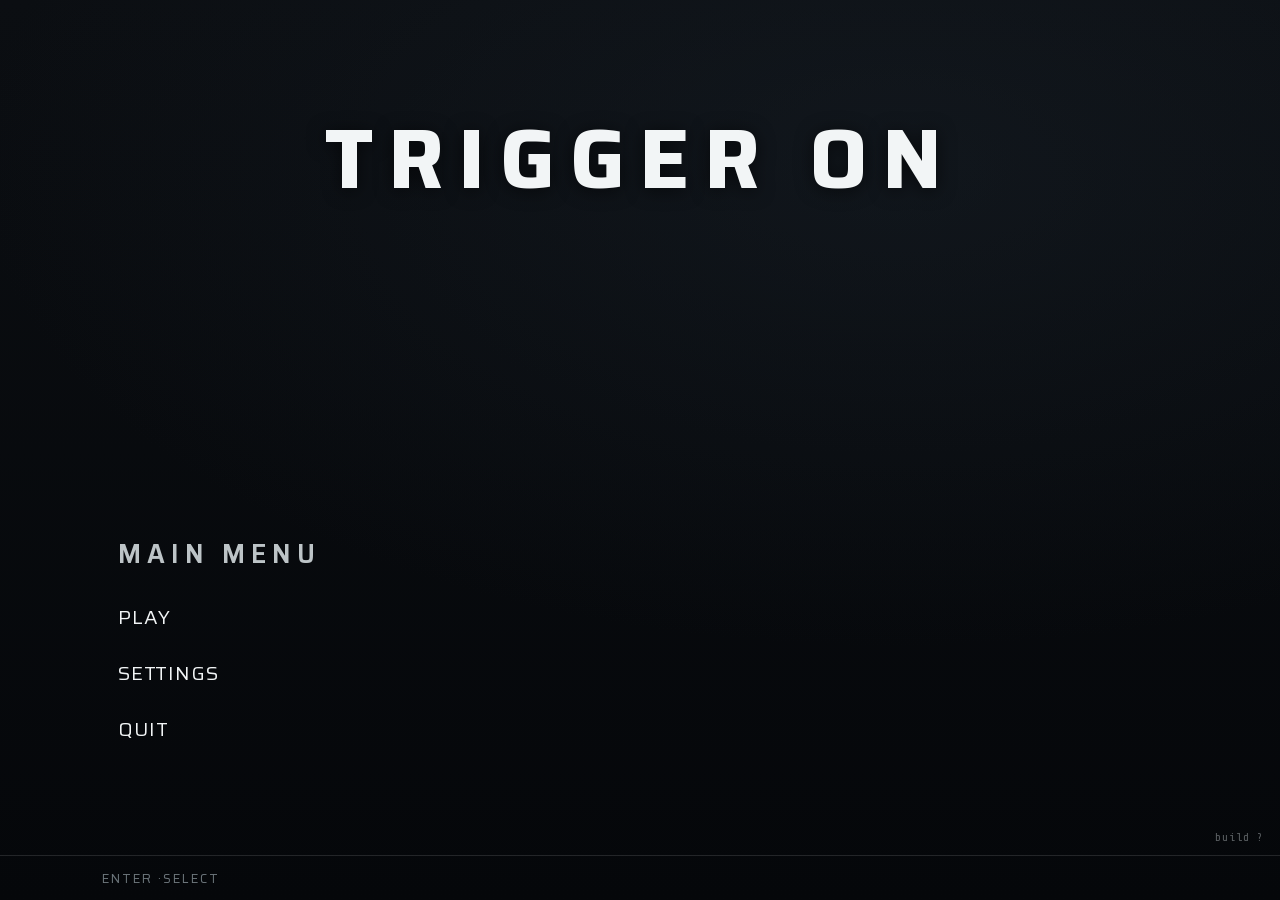
<file: ui_src/index.html>
<!DOCTYPE html>
<html>
<head>
    <meta charset="UTF-8">
    <title>TriggerOn</title>
    <link rel="stylesheet" href="shared.css">
    <link rel="stylesheet" href="pages/title.css">
    <link rel="stylesheet" href="pages/settings.css">
    <link rel="stylesheet" href="pages/game/hud.css">
    <link rel="stylesheet" href="pages/game/pause.css">
    <link rel="stylesheet" href="pages/game/result.css">
    <link rel="stylesheet" href="pages/editor.css">
    <link rel="stylesheet" href="flood.css">
</head>
<body>
    <div id="page-title"    class="page hidden"></div>
    <div id="page-settings" class="page hidden overlay"></div>
    <div id="page-hud"      class="page hidden"></div>
    <div id="page-pause"    class="page hidden overlay"></div>
    <div id="page-result"   class="page hidden overlay"></div>
    <div id="page-editor"   class="page hidden"></div>

    <!-- Loading curtain: top-most transition overlay, toggled by C++ via
         UI::SetCurtain (window.Curtain in router.js). NOT a .page — it persists
         above whatever page is shown while a scene swaps behind it, masking the
         Scene_Initialize hitch. CSS animates the black opacity fade. -->
    <div id="curtain">
        <div class="curtain-spinner"></div>
        <div class="curtain-label">LOADING</div>
    </div>

    <!-- Flood debug panel (Debug builds only; toggled by F8 via window.FloodPanel).
         Not a .page — persists across page swaps like #curtain. Inert in Release:
         never shown (no F8 wiring) and flood.js feature-checks the bridge API. -->
    <div id="flood-panel" class="hidden">
        <h3>FLOOD DEBUG (F8)</h3>
        <div class="row"><label><input type="checkbox" id="flood-on"> flood on</label></div>
        <div class="row"><span>rate</span>
            <input type="range" id="flood-rate" min="60" max="100000" step="60" value="2000">
            <span id="flood-rate-val">2000</span>/s</div>
        <div class="row"><span>mode</span>
            <select id="flood-mode">
                <option value="0">valid (L1/L3)</option>
                <option value="1">junk (L3)</option>
                <option value="2">oversized (L2)</option>
            </select></div>
        <div id="flood-readout">send 0/s   snap 0ms</div>
        <div class="hint">fx = bullet holes / live particles</div>
        <div class="hint">flood runs in background; F8 to close &amp; observe</div>
    </div>

    <!-- Page JS (IIFEs defining the PageXxx hooks) -->
    <script src="pages/title.js"></script>
    <script src="pages/settings.js"></script>
    <script src="pages/game/hud.js"></script>
    <script src="pages/game/pause.js"></script>
    <script src="pages/game/result.js"></script>
    <script src="pages/editor.js"></script>

    <script src="flood.js"></script>

    <!-- Router: fetches page markup → injects into divs → shows title by default -->
    <script src="router.js"></script>
</body>
</html>
</file>
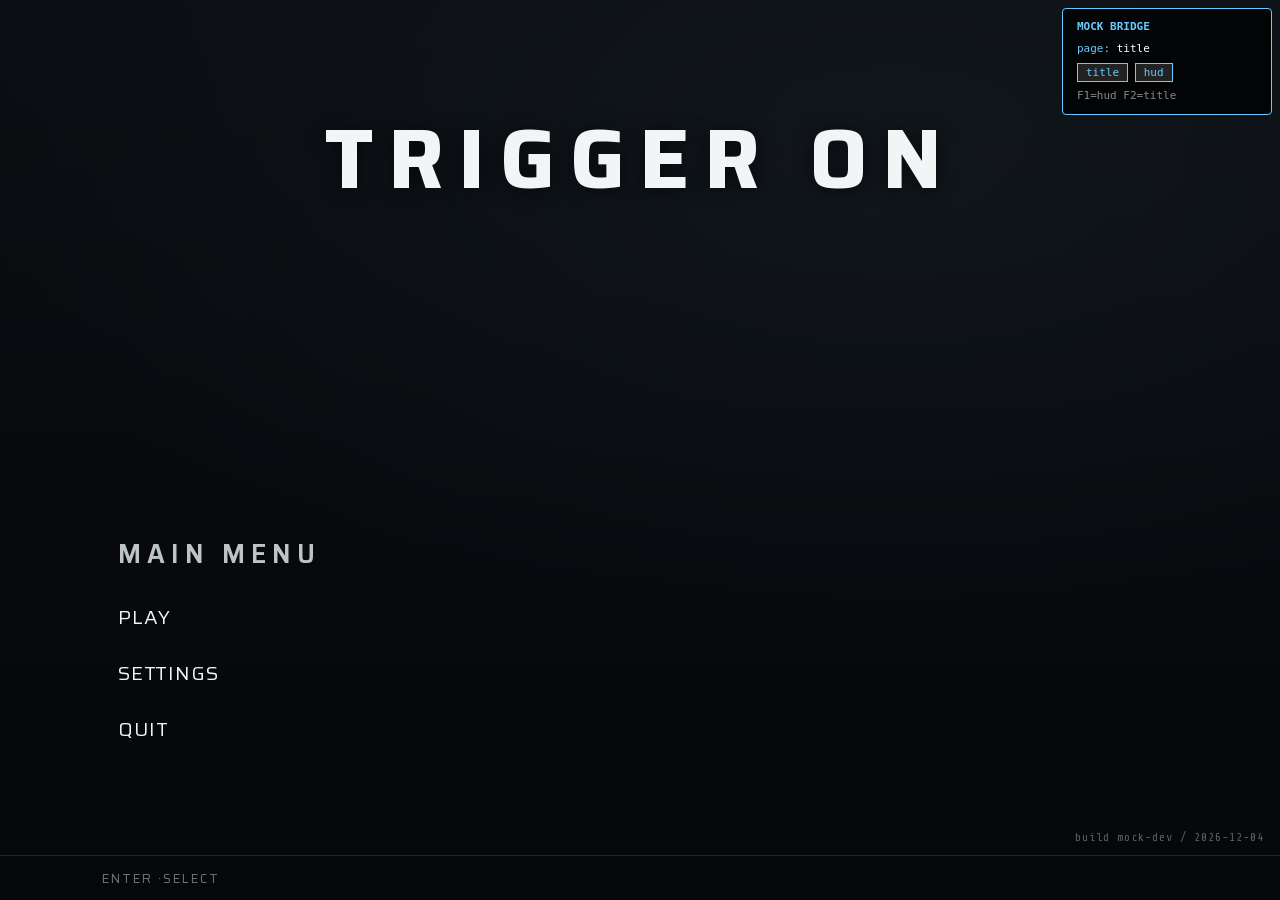
<file: ui_src/dev.html>
<!DOCTYPE html>
<!--
  dev.html — browser-side development entry point
  ===============================================
  The only difference from index.html is that dev/mock_bridge.js loads first,
  stubbing out the game.* API in the browser and adding a dev overlay.

  KEEP THE PAGE DIVS IN SYNC WITH index.html. router.js injects markup into
  #page-<name> for every entry in its PAGES map, and a missing div is not a
  missing page — `el(name).innerHTML` throws, Promise.all rejects, init()'s
  catch swallows it, and Router.show() never runs. The whole harness comes up
  blank with one [Router] init failed line in the console. That is exactly what
  happened when the result page was added and this file was not updated.

  How to open (VS Code Live Server extension recommended):
    1. Install the "Live Server" extension in VS Code
    2. Right-click this file → "Open with Live Server"
    3. Browser opens http://127.0.0.1:5500/.../dev.html automatically

  Or from the command line:
    cd game_client/ui_src
    python -m http.server 8000
    # browse to http://127.0.0.1:8000/dev.html

  NEVER double-click dev.html directly — under the file:// protocol,
  fetch('pages/...') is rejected by CORS, every page-markup load in router.js
  fails, and the screen stays blank.

  See dev/README.md.
-->
<html>
<head>
    <meta charset="UTF-8">
    <title>TriggerOn UI [DEV]</title>
    <link rel="stylesheet" href="shared.css">
    <link rel="stylesheet" href="pages/title.css">
    <link rel="stylesheet" href="pages/settings.css">
    <link rel="stylesheet" href="pages/game/hud.css">
    <link rel="stylesheet" href="pages/game/pause.css">
    <link rel="stylesheet" href="pages/game/result.css">
    <link rel="stylesheet" href="pages/editor.css">
    <link rel="stylesheet" href="flood.css">
    <style>
        /* No 3D scene underneath in the browser — dark grey backdrop makes
           the transparent UI visible */
        html, body { background: #2a2a2a; }
    </style>
</head>
<body>
    <div id="page-title"    class="page hidden"></div>
    <div id="page-settings" class="page hidden overlay"></div>
    <div id="page-hud"      class="page hidden"></div>
    <div id="page-pause"    class="page hidden overlay"></div>
    <div id="page-result"   class="page hidden overlay"></div>
    <div id="page-editor"   class="page hidden"></div>

    <!-- Loading curtain (see index.html). C++ drives it through UI::SetCurtain;
         in the browser it is here so the transition overlay can be styled, and
         Curtain.show() / Curtain.hide() can be called from the console. -->
    <div id="curtain">
        <div class="curtain-spinner"></div>
        <div class="curtain-label">LOADING</div>
    </div>

    <!-- Flood debug panel (see index.html). Every bridge call in flood.js is
         feature-checked, and the mock bridge implements neither setFloodDebug
         nor getFloodStats, so here the panel is markup to style, nothing more. -->
    <div id="flood-panel" class="hidden">
        <h3>FLOOD DEBUG (F8)</h3>
        <div class="row"><label><input type="checkbox" id="flood-on"> flood on</label></div>
        <div class="row"><span>rate</span>
            <input type="range" id="flood-rate" min="60" max="100000" step="60" value="2000">
            <span id="flood-rate-val">2000</span>/s</div>
        <div class="row"><span>mode</span>
            <select id="flood-mode">
                <option value="0">valid (L1/L3)</option>
                <option value="1">junk (L3)</option>
                <option value="2">oversized (L2)</option>
            </select></div>
        <div id="flood-readout">send 0/s   snap 0ms</div>
        <div class="hint">fx = bullet holes / live particles</div>
        <div class="hint">flood runs in background; F8 to close &amp; observe</div>
    </div>

    <!-- The mock bridge must load before router.js and the page JS so they
         can call game.* from the moment they start without throwing -->
    <script src="dev/mock_bridge.js"></script>

    <script src="pages/title.js"></script>
    <script src="pages/settings.js"></script>
    <script src="pages/game/hud.js"></script>
    <script src="pages/game/pause.js"></script>
    <script src="pages/game/result.js"></script>
    <script src="pages/editor.js"></script>

    <script src="flood.js"></script>

    <script src="router.js"></script>
</body>
</html>
</file>
<file: ui_src/shared.css>
/* shared.css — global atomic styles + UI design tokens */

/* ===== Bundled fonts (SIL OFL). TTF (not WOFF2): Ultralight's FreeType decodes
   TrueType natively but has no Brotli, so WOFF2 @font-face silently fails in-game
   and text falls back to system fonts. Project convention is bundled .ttf
   (docs/ultralight_integration.md). @font-face lives ONLY here so url() resolves
   relative to the ui_src/ root regardless of which page CSS uses the family. ===== */
@font-face{font-family:'Saira';font-style:normal;font-weight:400;font-display:swap;src:url('fonts/saira-400.ttf') format('truetype');}
@font-face{font-family:'Saira';font-style:normal;font-weight:600;font-display:swap;src:url('fonts/saira-600.ttf') format('truetype');}
@font-face{font-family:'Saira';font-style:normal;font-weight:700;font-display:swap;src:url('fonts/saira-700.ttf') format('truetype');}
@font-face{font-family:'Share Tech Mono';font-style:normal;font-weight:400;font-display:swap;src:url('fonts/share-tech-mono-400.ttf') format('truetype');}

:root{
  /* base */
  --ui-bg:#0d1014;
  --ui-panel:rgba(10,14,18,0.78);
  --ui-panel-solid:#11151a;
  --ui-divider:rgba(255,255,255,0.12);
  /* text */
  --ui-text:#f2f5f6;
  --ui-text-2:#bdc4c7;
  --ui-text-dim:#6c757b;
  /* accent: cyan */
  --ui-cyan:#79dcf6;
  --ui-cyan-2:#56b1ea;
  --ui-cyan-dim:rgba(121,220,246,0.18);
  /* team semantics (scoreboards only) */
  --ui-red:#f4545f;
  --ui-red-tint:rgba(64,28,28,0.55);
  --ui-blue:#56b1ea;
  --ui-blue-tint:rgba(42,58,71,0.55);
  --ui-gold:#e8cf6e;
  --ui-low:#f4545f;
  /* fonts */
  --ui-font:'Saira','Bahnschrift','Segoe UI',sans-serif;
  --ui-mono:'Share Tech Mono','Consolas',monospace;
}

html,body{
  margin:0;padding:0;height:100%;width:100%;overflow:hidden;
  font-family:var(--ui-font);color:var(--ui-text);
  -webkit-font-smoothing:antialiased;
  /* Game menus aren't documents — don't let drag select their text. */
  -webkit-user-select:none;user-select:none;cursor:default;
}
body{background:transparent;}

.page{position:absolute;inset:0;}
.page.hidden{display:none;}
.page.overlay{
  background:linear-gradient(180deg,rgba(6,9,12,0.82) 0%,rgba(10,14,18,0.88) 100%);
  z-index:10;
}

/* Loading curtain — masked scene-transition overlay (toggled by C++). */
#curtain{
  position:absolute;inset:0;z-index:1000;display:flex;flex-direction:column;
  align-items:center;justify-content:center;gap:24px;background:#05070a;
  opacity:0;pointer-events:none;transition:opacity .3s ease;
}
#curtain.visible{opacity:1;pointer-events:auto;}
#curtain .curtain-spinner{
  width:44px;height:44px;border:3px solid rgba(121,220,246,0.20);
  border-top-color:var(--ui-cyan);border-radius:50%;
  animation:curtain-spin .9s linear infinite;
}
#curtain .curtain-label{
  font-family:var(--ui-font);font-size:16px;font-weight:600;letter-spacing:8px;
  text-transform:uppercase;color:var(--ui-cyan);opacity:.85;
}
@keyframes curtain-spin{to{transform:rotate(360deg);}}
</file>
<file: ui_src/pages/title.css>
/* title.css — main menu (logo top-center, menu lower-left) */

#page-title{
  background:
    radial-gradient(120% 90% at 70% 18%, rgba(30,40,50,0.35) 0%, rgba(0,0,0,0) 60%),
    linear-gradient(180deg,#0b0e12 0%,#05070a 100%);
}
#page-title .title-root{width:100%;height:100%;position:relative;}

#page-title .title-logo{
  position:absolute;top:13%;left:50%;transform:translateX(-50%);
  font-family:var(--ui-font);font-weight:700;font-size:84px;line-height:1;
  letter-spacing:14px;text-transform:uppercase;color:var(--ui-text);
  text-shadow:0 2px 18px rgba(0,0,0,0.6);white-space:nowrap;
}

#page-title .title-menu{
  position:absolute;left:8%;bottom:16%;
  display:flex;flex-direction:column;align-items:stretch;gap:2px;width:300px;
}
#page-title .title-menu::before{
  content:"MAIN MENU";
  font-family:var(--ui-font);font-weight:600;font-size:26px;letter-spacing:6px;
  text-transform:uppercase;color:var(--ui-text-2);margin-bottom:14px;padding-left:16px;
}
#page-title .title-menu button{
  position:relative;text-align:left;font-family:var(--ui-font);
  font-size:20px;font-weight:400;letter-spacing:1px;padding:11px 16px;
  border:0;border-radius:0;background:transparent;color:var(--ui-text);cursor:pointer;
  transition:background .12s,color .12s;
}
#page-title .title-menu button::before{
  content:"";position:absolute;left:0;top:0;bottom:0;width:3px;
  background:var(--ui-cyan);opacity:0;transition:opacity .12s;
}
#page-title .title-menu button:hover,
#page-title .title-menu button:focus{background:var(--ui-cyan-dim);outline:none;color:#fff;}
#page-title .title-menu button:hover::before,
#page-title .title-menu button:focus::before{opacity:1;}
#page-title .title-menu button:active{background:rgba(121,220,246,0.28);}

#page-title .title-root::after{
  content:"ENTER \00B7 SELECT";
  position:absolute;left:0;right:0;bottom:0;height:44px;display:flex;align-items:center;
  padding:0 8%;border-top:1px solid var(--ui-divider);
  font-family:var(--ui-font);font-size:13px;letter-spacing:2px;color:var(--ui-text-dim);
}
#page-title .title-version{
  position:absolute;right:16px;bottom:56px;font-family:var(--ui-mono);
  font-size:12px;opacity:.45;letter-spacing:1px;color:var(--ui-text-2);
}
</file>
<file: ui_src/pages/settings.css>
/* settings.css — OPTIONS (overlay) */

#page-settings .settings-root{width:100%;height:100%;position:relative;}

#page-settings .settings-title{
  position:absolute;left:8%;top:10%;right:8%;
  font-family:var(--ui-font);font-weight:600;font-size:34px;letter-spacing:8px;
  text-transform:uppercase;color:var(--ui-text-2);
  padding-bottom:14px;border-bottom:1px solid var(--ui-divider);
}

#page-settings .settings-form{
  position:absolute;left:8%;top:24%;bottom:22%;width:52%;max-width:640px;
  display:flex;flex-direction:column;gap:2px;
  overflow-y:auto;padding-right:8px;
}
#page-settings .set-row{
  display:flex;align-items:center;gap:16px;padding:14px 16px;
  border-bottom:1px solid var(--ui-divider);
}
#page-settings .set-row:hover{background:rgba(255,255,255,0.03);}
#page-settings .set-label{flex:1;font-family:var(--ui-font);font-size:17px;color:var(--ui-text-2);letter-spacing:.5px;}
#page-settings .set-value{min-width:56px;text-align:right;font-family:var(--ui-mono);font-size:16px;color:var(--ui-text);}

/* range slider — cyan fill + cyan handle */
#page-settings input[type=range]{
  -webkit-appearance:none;appearance:none;width:220px;height:3px;
  background:var(--ui-divider);outline:none;cursor:pointer;
}
#page-settings input[type=range]::-webkit-slider-runnable-track{height:3px;background:transparent;}
#page-settings input[type=range]::-webkit-slider-thumb{
  -webkit-appearance:none;appearance:none;width:12px;height:12px;margin-top:-5px;
  background:var(--ui-cyan);border:0;box-shadow:0 0 6px rgba(121,220,246,0.6);
}

/* checkbox — toggle switch */
#page-settings input[type=checkbox]{
  -webkit-appearance:none;appearance:none;width:44px;height:20px;
  background:var(--ui-divider);border:1px solid rgba(255,255,255,0.2);border-radius:2px;
  position:relative;cursor:pointer;outline:none;transition:background .15s,border-color .15s;
}
#page-settings input[type=checkbox]::before{
  content:"";position:absolute;top:1px;left:1px;width:16px;height:16px;
  background:var(--ui-text-2);transition:transform .15s,background .15s;
}
#page-settings input[type=checkbox]:checked{background:var(--ui-cyan-dim);border-color:var(--ui-cyan);}
#page-settings input[type=checkbox]:checked::before{transform:translateX(24px);background:var(--ui-cyan);}

/* ---- dropdowns ---------------------------------------------------------------
   Ultralight renders the native <select> popup as an unstyled white OS list, so
   settings.js replaces it with a custom list (see enhanceSelect). The <select>
   stays in the DOM (hidden) as the value source; the .dd-trigger + .dd-list below
   are the visible control. The native select keeps the same face for graceful
   fallback if the JS enhancement doesn't run. ---- */

/* shared control face: dark fill, hairline border, sharp corners, grey chevron */
#page-settings .set-select{width:230px;flex:0 0 auto;}
#page-settings .dd{width:230px;flex:0 0 auto;position:relative;}
#page-settings .dd-trigger{width:100%;}
#page-settings .set-select,
#page-settings .dd-trigger{
  box-sizing:border-box;height:36px;padding:6px 34px 6px 13px;text-align:left;
  color:var(--ui-text);font-family:var(--ui-font);font-size:15px;letter-spacing:.3px;
  background-color:rgba(0,0,0,0.32);border:1px solid var(--ui-divider);border-radius:0;
  background-repeat:no-repeat;background-position:right 12px center;
  background-image:url("data:image/svg+xml,%3Csvg xmlns='http://www.w3.org/2000/svg' width='11' height='7' viewBox='0 0 11 7'%3E%3Cpath d='M1 1L5.5 5.5 10 1' fill='none' stroke='%23bdc4c7' stroke-width='1.4'/%3E%3C/svg%3E");
  -webkit-appearance:none;appearance:none;cursor:pointer;outline:none;
  transition:border-color .12s,background-color .12s;
}
#page-settings .set-select:hover,#page-settings .set-select:focus,
#page-settings .dd-trigger:hover,#page-settings .dd.open>.dd-trigger{
  border-color:var(--ui-cyan);background-color:var(--ui-cyan-dim);
  background-image:url("data:image/svg+xml,%3Csvg xmlns='http://www.w3.org/2000/svg' width='11' height='7' viewBox='0 0 11 7'%3E%3Cpath d='M1 1L5.5 5.5 10 1' fill='none' stroke='%2379dcf6' stroke-width='1.6'/%3E%3C/svg%3E");
}
#page-settings .set-select:disabled,#page-settings .dd-disabled>.dd-trigger{opacity:.38;cursor:not-allowed;}
#page-settings .set-select.dd-native{display:none;}   /* enhanced: hide the native select */
#page-settings .dd-trigger .dd-label{display:block;overflow:hidden;text-overflow:ellipsis;white-space:nowrap;}

/* the styled option list — fixed-positioned by JS so the form's overflow can't clip it */
#page-settings .dd-list{
  position:fixed;z-index:200;display:none;min-width:230px;padding:2px 0;
  background:var(--ui-panel-solid);border:1px solid var(--ui-cyan);
  box-shadow:0 10px 26px rgba(0,0,0,0.55);overflow-y:auto;
}
#page-settings .dd.open>.dd-list{display:block;}
#page-settings .dd-opt{
  position:relative;padding:9px 14px;font-family:var(--ui-font);font-size:15px;
  color:var(--ui-text-2);cursor:pointer;white-space:nowrap;transition:background .1s,color .1s;
}
#page-settings .dd-opt::before{
  content:"";position:absolute;left:0;top:0;bottom:0;width:3px;
  background:var(--ui-cyan);opacity:0;transition:opacity .1s;
}
#page-settings .dd-opt:hover{background:var(--ui-cyan-dim);color:#fff;}
#page-settings .dd-opt:hover::before{opacity:1;}
#page-settings .dd-opt.sel{color:var(--ui-cyan);background:rgba(121,220,246,0.10);}
#page-settings .dd-opt.sel::before{opacity:1;}

/* thin COD-style scrollbar for the form + the dropdown list */
#page-settings .settings-form::-webkit-scrollbar,
#page-settings .dd-list::-webkit-scrollbar{width:8px;}
#page-settings .settings-form::-webkit-scrollbar-track,
#page-settings .dd-list::-webkit-scrollbar-track{background:rgba(0,0,0,0.22);}
#page-settings .settings-form::-webkit-scrollbar-thumb,
#page-settings .dd-list::-webkit-scrollbar-thumb{background:var(--ui-divider);}
#page-settings .settings-form::-webkit-scrollbar-thumb:hover,
#page-settings .dd-list::-webkit-scrollbar-thumb:hover{background:rgba(121,220,246,0.45);}

/* actions */
#page-settings .settings-actions{position:absolute;left:8%;bottom:14%;display:flex;gap:14px;}
#page-settings .settings-actions button{
  font-family:var(--ui-font);font-size:15px;font-weight:600;letter-spacing:3px;
  text-transform:uppercase;padding:11px 26px;color:var(--ui-text);cursor:pointer;
  background:rgba(255,255,255,0.04);border:1px solid var(--ui-divider);
  transition:border-color .12s,color .12s,background .12s;
}
#page-settings .settings-actions button:hover,
#page-settings .settings-actions button:focus{
  outline:none;border-color:var(--ui-cyan);color:var(--ui-cyan);background:var(--ui-cyan-dim);
}
#page-settings #set-save{border-color:rgba(121,220,246,0.5);color:var(--ui-cyan);}
#page-settings #set-apply{border-color:rgba(121,220,246,0.5);color:var(--ui-cyan);}

/* display-settings revert countdown modal */
#page-settings .revert-modal{
  position:absolute;inset:0;z-index:50;display:flex;align-items:center;justify-content:center;
  background:rgba(4,7,10,0.62);
}
#page-settings .revert-modal.hidden{display:none;}
#page-settings .revert-box{
  background:var(--ui-bg);border:1px solid var(--ui-cyan);
  padding:28px 34px;min-width:360px;text-align:center;
  box-shadow:0 0 24px rgba(0,0,0,0.6);
}
#page-settings .revert-title{
  font-family:var(--ui-font);font-weight:600;font-size:20px;letter-spacing:2px;
  color:var(--ui-text);margin-bottom:10px;
}
#page-settings .revert-count{font-family:var(--ui-mono);color:var(--ui-cyan);margin-bottom:20px;}
#page-settings .revert-actions{display:flex;gap:14px;justify-content:center;}
#page-settings .revert-actions button{
  font-family:var(--ui-font);font-size:14px;font-weight:600;letter-spacing:3px;text-transform:uppercase;
  padding:10px 24px;cursor:pointer;background:rgba(255,255,255,0.04);
  border:1px solid var(--ui-divider);color:var(--ui-text);
  transition:border-color .12s,color .12s,background .12s;
}
#page-settings .revert-actions button:hover,
#page-settings .revert-actions button:focus{
  outline:none;border-color:var(--ui-cyan);color:var(--ui-cyan);background:var(--ui-cyan-dim);
}
#page-settings #revert-keep{border-color:var(--ui-cyan);color:var(--ui-cyan);}

#page-settings .settings-hint{
  position:absolute;left:0;right:0;bottom:0;height:44px;display:flex;align-items:center;
  padding:0 8%;border-top:1px solid var(--ui-divider);
  font-family:var(--ui-font);font-size:13px;letter-spacing:2px;color:var(--ui-text-dim);
}
</file>
<file: ui_src/pages/game/hud.css>
/* hud.css — in-combat HUD (stays transparent over the scene) */

#page-hud{background:transparent;pointer-events:none;}
/* crosshair is drawn natively (docs §12.1), not here */

/* HP — bottom-left, thin low-profile bar */
#page-hud .hud-bottom-left{position:absolute;left:40px;bottom:40px;width:300px;}
#page-hud .hud-hp-label{
  font-family:var(--ui-font);font-size:12px;letter-spacing:5px;text-transform:uppercase;
  color:var(--ui-text-2);opacity:.85;margin-bottom:6px;
}
#page-hud .hud-hp-bar{width:100%;height:6px;background:rgba(0,0,0,0.5);border:1px solid rgba(255,255,255,0.18);}
#page-hud .hud-hp-fill{width:100%;height:100%;background:var(--ui-text);transition:width .2s ease-out;}
#page-hud .hud-hp-text{margin-top:6px;font-family:var(--ui-mono);font-size:15px;color:var(--ui-text);}

/* Ammo — bottom-right */
#page-hud .hud-bottom-right{
  position:absolute;right:40px;bottom:36px;display:flex;align-items:baseline;gap:6px;
  font-family:var(--ui-mono);
}
#page-hud .hud-ammo-current{font-size:52px;color:var(--ui-text);line-height:1;}
#page-hud .hud-ammo-sep{font-size:22px;color:var(--ui-text-dim);}
#page-hud .hud-ammo-reserve{font-size:22px;color:var(--ui-text-2);}

/* Score / timer — top-center */
#page-hud .hud-top-center{
  position:absolute;left:50%;top:20px;transform:translateX(-50%);
  font-family:var(--ui-mono);text-align:center;
}
#page-hud .hud-score-line{font-size:30px;}
#page-hud .hud-score-red{color:var(--ui-red);}
#page-hud .hud-score-blue{color:var(--ui-blue);}
#page-hud .hud-score-sep{color:var(--ui-text-dim);margin:0 14px;}
#page-hud .hud-match-timer{margin-top:4px;font-size:18px;color:var(--ui-text-2);letter-spacing:2px;}

/* Pre-match phase banner — centred, above the crosshair so it never sits on it */
#page-hud .hud-phase{
  position:absolute;left:0;right:0;top:26%;
  display:flex;flex-direction:column;align-items:center;gap:10px;
  text-shadow:0 2px 12px rgba(0,0,0,0.7);
}
#page-hud .hud-phase.hidden{display:none;}
#page-hud .hud-phase-label{
  font-family:var(--ui-font);font-size:20px;font-weight:600;letter-spacing:6px;
  text-transform:uppercase;color:var(--ui-text-2);
}
#page-hud .hud-phase-count{
  font-family:var(--ui-mono);font-size:88px;line-height:1;color:var(--ui-cyan);
}
#page-hud .hud-phase-count:empty{display:none;}

/* Kill feed — top-right */
#page-hud .hud-killfeed{
  position:absolute;right:24px;top:72px;display:flex;flex-direction:column;gap:3px;
  align-items:flex-end;font-family:var(--ui-font);font-size:15px;
}
#page-hud .kf-row{
  background:rgba(5,8,11,0.55);padding:3px 10px;border-left:2px solid var(--ui-divider);
  white-space:nowrap;letter-spacing:.5px;
}
#page-hud .kf-red{color:var(--ui-red);}
#page-hud .kf-blue{color:var(--ui-blue);}
#page-hud .kf-arrow{color:var(--ui-text-dim);}

/* Scoreboard (Tab-hold) — its own .hidden toggle */
#page-hud .hud-scoreboard{
  position:absolute;top:12%;left:18%;right:18%;bottom:12%;display:flex;gap:20px;
  padding:22px;background:var(--ui-panel);border:1px solid var(--ui-divider);
}
#page-hud .hud-scoreboard.hidden{display:none;}
#page-hud .sb-col{flex:1;}
#page-hud .sb-head{
  font-family:var(--ui-font);font-size:20px;font-weight:700;letter-spacing:4px;
  text-transform:uppercase;margin-bottom:12px;padding-bottom:8px;border-bottom:1px solid var(--ui-divider);
}
#page-hud .sb-red .sb-head{color:var(--ui-red);}
#page-hud .sb-blue .sb-head{color:var(--ui-blue);}
#page-hud .sb-row{
  display:flex;justify-content:space-between;padding:6px 10px;margin-bottom:2px;
  font-family:var(--ui-font);font-size:16px;
}
#page-hud .sb-red .sb-row{border-left:2px solid var(--ui-red);background:var(--ui-red-tint);}
#page-hud .sb-blue .sb-row{border-left:2px solid var(--ui-blue);background:var(--ui-blue-tint);}
#page-hud .sb-row.sb-me{border-left-color:var(--ui-gold);color:var(--ui-gold);font-weight:600;}

/* Damage vignette — full-screen red edge flash on hit. C++ pulses
   GameHUD.onDamage; the transition owns the 0.45s decay (instant-on via .flash). */
#damage-vignette {
  position: fixed; inset: 0; pointer-events: none;
  opacity: 0;
  background: radial-gradient(ellipse at center,
              transparent 55%, rgba(200, 20, 20, 0.55) 100%);
  transition: opacity 0.45s ease-out;
}
#damage-vignette.flash { opacity: 1; transition: none; }
</file>
<file: ui_src/pages/game/pause.css>
/* pause.css — in-game pause menu (overlay over hud) */

#page-pause .pause-root{width:100%;height:100%;position:relative;}

#page-pause .pause-title{
  position:absolute;left:8%;top:20%;font-family:var(--ui-font);font-weight:700;
  font-size:40px;letter-spacing:8px;text-transform:uppercase;color:var(--ui-text);
}
#page-pause .pause-title::after{
  content:"";display:block;margin-top:12px;height:1px;width:320px;background:var(--ui-divider);
}

#page-pause .pause-menu{
  position:absolute;left:8%;top:34%;
  display:flex;flex-direction:column;align-items:stretch;gap:2px;width:300px;
}
#page-pause .pause-menu button{
  position:relative;text-align:left;font-family:var(--ui-font);
  font-size:20px;font-weight:400;letter-spacing:1px;padding:11px 16px;
  border:0;background:transparent;color:var(--ui-text);cursor:pointer;
  transition:background .12s,color .12s;
}
#page-pause .pause-menu button::before{
  content:"";position:absolute;left:0;top:0;bottom:0;width:3px;
  background:var(--ui-cyan);opacity:0;transition:opacity .12s;
}
#page-pause .pause-menu button:hover,
#page-pause .pause-menu button:focus{background:var(--ui-cyan-dim);outline:none;color:#fff;}
#page-pause .pause-menu button:hover::before,
#page-pause .pause-menu button:focus::before{opacity:1;}
#page-pause .pause-menu button:active{background:rgba(121,220,246,0.28);}

#page-pause .pause-hint{
  position:absolute;left:0;right:0;bottom:0;height:44px;display:flex;align-items:center;
  padding:0 8%;border-top:1px solid var(--ui-divider);
  font-family:var(--ui-font);font-size:13px;letter-spacing:2px;color:var(--ui-text-dim);
}
</file>
<file: ui_src/pages/game/result.css>
/* result.css — after-action / match result (overlay) */

#page-result{background:linear-gradient(180deg,rgba(6,9,12,0.90) 0%,rgba(10,14,18,0.94) 100%);}

#page-result .result-root{
  width:100%;height:100%;position:relative;
  display:flex;flex-direction:column;align-items:center;justify-content:center;gap:28px;
}
#page-result .result-winner{
  font-family:var(--ui-font);font-weight:700;font-size:56px;letter-spacing:10px;
  text-transform:uppercase;color:var(--ui-text);
}
#page-result .result-winner.w-red{color:var(--ui-red);}
#page-result .result-winner.w-blue{color:var(--ui-blue);}
#page-result .result-winner.w-draw{color:var(--ui-text-2);}

#page-result .result-score{font-family:var(--ui-mono);font-size:64px;display:flex;align-items:baseline;gap:22px;}
#page-result .result-red{color:var(--ui-red);position:relative;}
#page-result .result-blue{color:var(--ui-blue);position:relative;}
#page-result .result-red::after{content:"";position:absolute;left:0;right:0;bottom:-8px;height:3px;background:var(--ui-red);}
#page-result .result-blue::after{content:"";position:absolute;left:0;right:0;bottom:-8px;height:3px;background:var(--ui-blue);}
#page-result .result-sep{color:var(--ui-text-dim);}

#page-result .result-scoreboard{
  display:flex;gap:24px;width:64%;max-width:900px;padding:20px;
  background:var(--ui-panel);border:1px solid var(--ui-divider);
}
#page-result .sb-col{flex:1;}
#page-result .sb-head{
  font-family:var(--ui-font);font-size:18px;font-weight:700;letter-spacing:4px;
  text-transform:uppercase;margin-bottom:10px;padding-bottom:8px;border-bottom:1px solid var(--ui-divider);
}
#page-result .sb-red .sb-head{color:var(--ui-red);}
#page-result .sb-blue .sb-head{color:var(--ui-blue);}
#page-result .sb-row{
  display:flex;justify-content:space-between;padding:6px 10px;margin-bottom:2px;
  font-family:var(--ui-font);font-size:15px;
}
#page-result .sb-red .sb-row{border-left:2px solid var(--ui-red);background:var(--ui-red-tint);}
#page-result .sb-blue .sb-row{border-left:2px solid var(--ui-blue);background:var(--ui-blue-tint);}
#page-result .sb-row.sb-me{border-left-color:var(--ui-gold);color:var(--ui-gold);font-weight:600;}

#page-result .result-actions{display:flex;gap:16px;}

#page-result .result-actions button{
  font-family:var(--ui-font);font-size:15px;font-weight:600;letter-spacing:3px;
  text-transform:uppercase;padding:12px 34px;color:var(--ui-text);cursor:pointer;
  background:rgba(255,255,255,0.04);border:1px solid rgba(121,220,246,0.5);
  transition:border-color .12s,color .12s,background .12s;
}
#page-result .result-actions button:hover,
#page-result .result-actions button:focus{outline:none;border-color:var(--ui-cyan);color:var(--ui-cyan);background:var(--ui-cyan-dim);}

/* NEXT MATCH is the primary action — RETURN TO TITLE stays the quiet one. */
#page-result #result-next{border-color:var(--ui-cyan);color:var(--ui-cyan);}
#page-result #result-return{border-color:var(--ui-divider);color:var(--ui-text-2);}
</file>
<file: ui_src/pages/editor.css>
/* editor.css — density layer for the level editor panels.
   Palette/typography are inherited from shared.css tokens on purpose: one
   colour system for the whole product. Only spacing/size is redefined here. */

#page-editor { background: none; }   /* the gap between panels IS the viewport */

/* ---- docked shells --------------------------------------------------------
   --dock-top-h / --dock-right-w are pushed from C++ (onEditorLayout) in CSS px.
   The fallbacks match editorinput::DockLayout defaults so the page is still
   usable in the browser preview harness, where no bridge exists. */
#ed-top {
  position: absolute; left: 0; top: 0; right: 0;
  height: var(--dock-top-h, 44px);
  display: flex; align-items: center; gap: 10px;
  padding: 0 10px; box-sizing: border-box;
  background: var(--ui-panel-solid);
  border-bottom: 1px solid var(--ui-divider);
  font-size: 11px; letter-spacing: .08em;
}

#ed-right {
  position: absolute; right: 0; bottom: 0;
  top: var(--dock-top-h, 44px);
  width: var(--dock-right-w, 300px);
  box-sizing: border-box;
  background: var(--ui-panel-solid);
  border-left: 1px solid var(--ui-divider);
  overflow-y: auto;
}

/* ---- toolbar --------------------------------------------------------------- */
.ed-group   { display: flex; align-items: center; gap: 4px; }
.ed-sep     { width: 1px; height: 22px; background: var(--ui-divider); }
.ed-spacer  { flex: 1 1 auto; }

.ed-btn {
  height: 26px; padding: 0 9px;
  display: inline-flex; align-items: center; gap: 6px;
  background: transparent;
  border: 1px solid var(--ui-divider);
  color: var(--ui-text-2);
  font-family: var(--ui-font); font-size: 11px; letter-spacing: .08em;
  cursor: pointer;
}
/* :not(.active) keeps this from outranking .ed-btn.active (0,2,0): without it,
   hovering the already-selected tool drops its cyan text/border back to these
   muted values (only the background survives, from the higher-specificity rule
   below), degrading the panel's primary affordance. */
.ed-btn:not(.active):hover:not(:disabled) { color: var(--ui-text); border-color: var(--ui-text-dim); }
.ed-btn.active {
  color: var(--ui-cyan);
  border-color: var(--ui-cyan);
  background: var(--ui-cyan-dim);
}
.ed-btn:disabled { opacity: .35; cursor: default; }
.ed-btn kbd {
  font-family: var(--ui-mono); font-size: 10px;
  color: var(--ui-text-dim); letter-spacing: 0;
}

.ed-toggle { display: inline-flex; align-items: center; gap: 6px; cursor: pointer; }
.ed-toggle span { font-size: 11px; letter-spacing: .08em; color: var(--ui-text-2); }

.ed-counts {
  font-family: var(--ui-mono); font-size: 10px;
  color: var(--ui-text-dim); letter-spacing: .04em;
}

/* ---- inspector (Task 5 fills the markup) ----------------------------------- */
.ed-sec { padding: 8px 10px; border-bottom: 1px solid var(--ui-divider); }
.ed-sec h4 {
  margin: 0 0 7px; font-size: 10px; letter-spacing: .14em;
  color: var(--ui-text-dim); text-transform: uppercase; font-weight: 600;
}
.ed-empty { padding: 14px 10px; font-size: 11px; color: var(--ui-text-dim); }

.ed-row {
  display: grid; grid-template-columns: 34px 1fr 1fr 1fr; gap: 5px;
  align-items: center; height: 24px; margin-bottom: 4px;
}
.ed-row > label {
  font-size: 10px; letter-spacing: .1em; color: var(--ui-text-dim);
}
.ed-row input[type="text"] {
  height: 22px; min-width: 0; box-sizing: border-box;
  background: #0a0e12;
  border: 1px solid var(--ui-divider);
  color: var(--ui-text);
  font-family: var(--ui-mono); font-size: 11px;
  text-align: right; padding: 0 5px;
}
.ed-row input[type="text"]:focus { outline: none; border-color: var(--ui-cyan); }

.ed-check { display: flex; align-items: center; gap: 7px; height: 24px; }
.ed-check span { font-size: 11px; color: var(--ui-text-2); }

.ed-id {
  font-family: var(--ui-mono); font-size: 11px; color: var(--ui-cyan);
  letter-spacing: .04em;
}
</file>
<file: ui_src/flood.css>
/* Flood debug panel (Debug builds only) — a persistent corner overlay, toggled
   by F8 via window.FloodPanel. Not a .page, so the router never touches it. */
#flood-panel {
    position: fixed;
    top: 12px;
    right: 12px;
    width: 268px;
    padding: 12px 14px;
    background: rgba(20, 22, 28, 0.92);
    border: 1px solid #c0392b;
    border-radius: 6px;
    color: #eee;
    font: 13px/1.5 monospace;
    z-index: 9000;
}
#flood-panel.hidden { display: none; }
#flood-panel h3 {
    margin: 0 0 8px;
    font-size: 13px;
    color: #e74c3c;
    letter-spacing: 1px;
}
#flood-panel .row {
    display: flex;
    align-items: center;
    justify-content: space-between;
    gap: 8px;
    margin: 6px 0;
}
#flood-panel input[type=range] { flex: 1; }
#flood-panel select {
    background: #222;
    color: #eee;
    border: 1px solid #555;
}
#flood-readout {
    margin-top: 8px;
    color: #f1c40f;
}
#flood-panel .hint {
    margin-top: 8px;
    font-size: 11px;
    color: #888;
}
</file>
